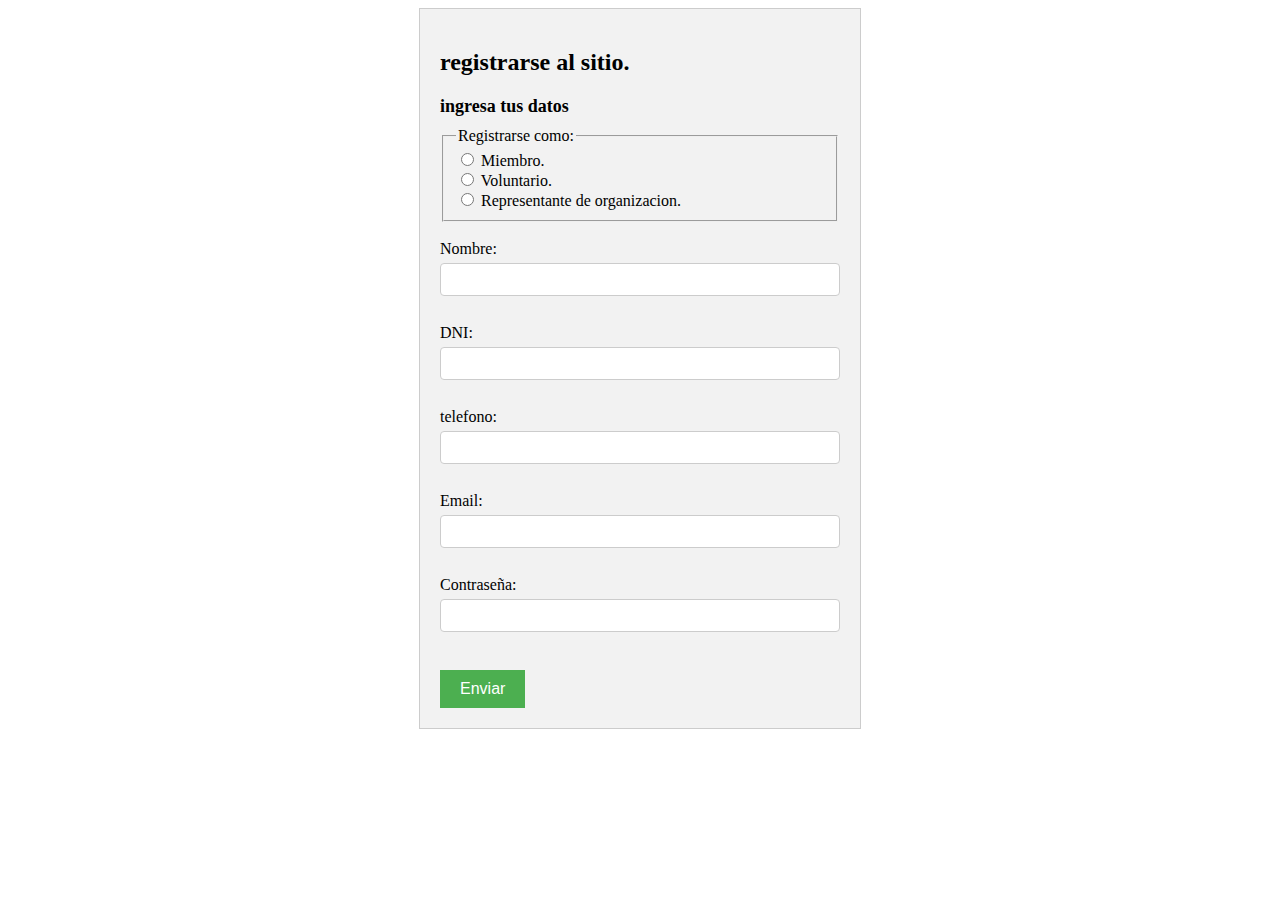
<file: TP Ingenieria Portal Mascotas/formularioMiembro.html>
<!DOCTYPE html>
<html lang="es">

<head>
    <meta charset="UTF-8">
    <meta http-equiv="X-UA-Compatible" content="IE=edge">
    <meta name="viewport" content="width=device-width, initial-scale=1.0">
    <title>Document</title>
    <link rel="stylesheet" type="text/css" href="css/formcss.css">

</head>

<body>
    <div>
        <form class="formulario" onsubmit="validarFormulario(event)">
            <h2>registrarse al sitio.</h2>
            <h3>ingresa tus datos </h3>
            <fieldset>
                <legend>Registrarse como:</legend>
                <div>
                    <input type="radio" name="tipoRegistro" value="Miembro"> Miembro.
                    <br>
                    <input type="radio" name="tipoRegistro" value="Voluntario"> Voluntario.
                    <br>
                    <input type="radio" name="tipoRegistro" value="Representante"> Representante de organizacion.
                </div>
            </fieldset>
            <br>

            <div> 
                <label form_label>Nombre:</label>
                <input type="text" id="nombre" required>
            </div>
           
            <br>

            <div>
                <label form_label>DNI:</label>
                <input type="number" name="DNI" id="DNI" required>
            </div>
            <br>

            <div>
                <label>telefono:</label>
                <input type="number" name="tel" id="tel" required>
            </div>
            <br>

            <div>
                <label>Email:</label>
                <input type="email" name="email" id="email" required>
            </div>
            <br>

            <div>
                <label>Contraseña:</label>
                <input type="password" name="pass" id="pass" required>
            </div>
            <br>

            <input type="submit" value="Enviar">
        </form>
    </div>

    <script src="js/formMiembro.js"></script>

</body>
</file>
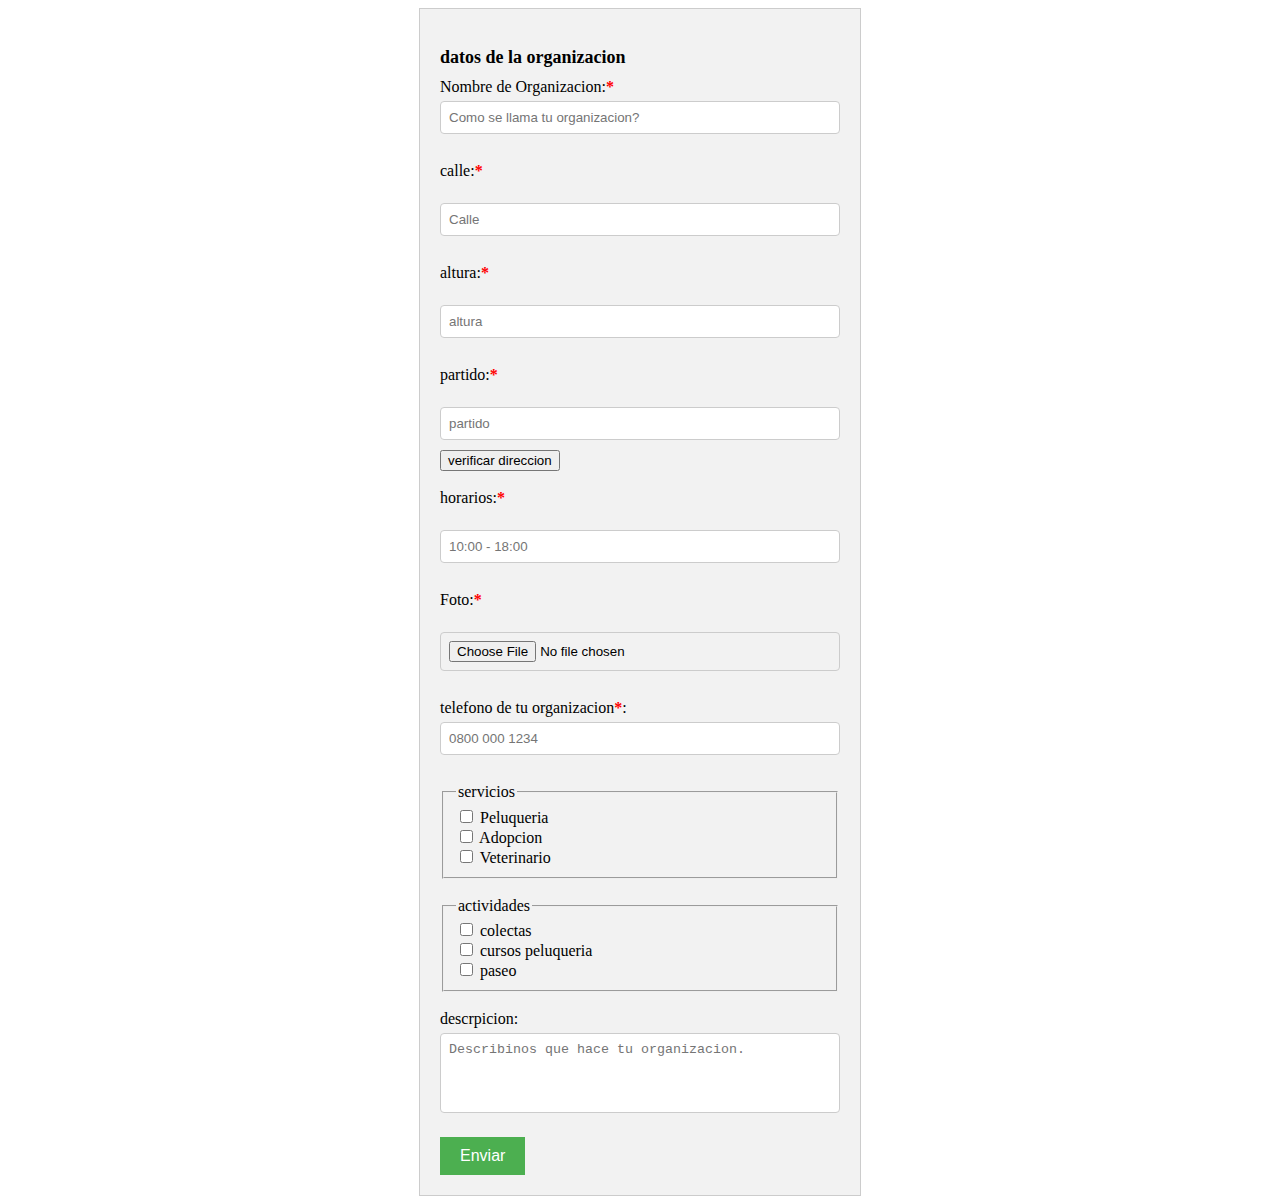
<file: TP Ingenieria Portal Mascotas/formularioOrganizacion.html>
<!DOCTYPE html>
<html lang="es">

<head>
    <meta charset="UTF-8">
    <meta http-equiv="X-UA-Compatible" content="IE=edge">
    <meta name="viewport" content="width=device-width, initial-scale=1.0">
    <title>Document</title>
    <link rel="stylesheet" type="text/css" href="css/formcss.css">
</head>

<body>

    <div class="formulario" onsubmit="validarFormulario(event)">
        <form>
            <h3>datos de la organizacion</h3>
            <div>
                <label form_label>Nombre de Organizacion:<b class="campo_requerido">*</b></label>
                <input type="text" name="org" id="org" placeholder="Como se llama tu organizacion?" required>
            </div>
            <br>

            <div>
                <label form_label>calle:<b class="campo_requerido">*</b></label><br>
                <input type="text" name="calle" id="calle" placeholder="Calle" required>
            </div>
            <br>

            <div>
                <label form_label>altura:<b class="campo_requerido">*</b></label><br>
                <input type="text" name="altura" id="altura" placeholder="altura" required>
            </div>
            <br>

            <div>
                <label form_label>partido:<b class="campo_requerido">*</b></label><br>
                <input type="text" name="partido" id="partido" placeholder="partido" required>
                <br>
                <button id="verificar"> verificar direccion</button>
            </div>
            <br>

            <div>
                <label form_label>horarios:<b class="campo_requerido">*</b></label><br>
                <input type="text" name="horarios" id="horarios" placeholder="10:00 - 18:00" required>
            </div>
            <br>

            <div>
                <label form_label>Foto:<b class="campo_requerido">*</b></label>
                <br>
                <input type="file" name="foto" id="foto">
            </div>
            <br>

            <div>
                <label form_label>telefono de tu organizacion<b class="campo_requerido">*</b>:</label>
                <input type="number" name="telOrg" id="telOrg" placeholder="0800 000 1234">
            </div>
            <br>

            <fieldset>
                <legend id="as1">servicios</legend>
                <div>
                    <input type="checkbox" name="grupo1" value="opcion1"> Peluqueria
                    <br>
                    <input type="checkbox" name="grupo1" value="opcion2"> Adopcion
                    <br>
                    <input type="checkbox" name="grupo1" value="opcion3"> Veterinario
                </div>
            </fieldset>
            <br>

            <fieldset>
                <legend id="as2">actividades </legend>
                <div>
                    <input type="checkbox" name="grupo2" value="opcion1"> colectas
                    <br>
                    <input type="checkbox" name="grupo2" value="opcion2"> cursos peluqueria
                    <br>
                    <input type="checkbox" name="grupo2" value="opcion3"> paseo
                </div>
            </fieldset>
            <br>

            <label form_label>descrpicion:</label>
            <textarea id="descrpicion" name="descrpicion"
                placeholder="Describinos que hace tu organizacion."></textarea>
            <br>

            <input type="submit" value="Enviar">

        </form>
    </div>

    <script src="js/verificarDireccion.js"></script>
    <script src="js/formOrganizacion.js"></script>
</body>

</html>
</file>
<file: TP Ingenieria Portal Mascotas/css/formcss.css>
.formulario {
    width: 400px;
    margin: 0 auto;
    padding: 20px;
    background-color: #f2f2f2;
    border: 1px solid #ccc;
  }
  
  .formulario h3 {
    font-size: 18px;
    margin-bottom: 10px;
  }
  
  .formulario label {
    display: block;
    margin-bottom: 5px;
  }
  
  .formulario input[type="text"],
  .formulario input[type="number"],
  .formulario input[type="email"],
  .formulario input[type="password"],
  .formulario textarea,
  .formulario input[type="file"] {
    width: 100%;
    padding: 8px;
    border: 1px solid #ccc;
    border-radius: 4px;
    box-sizing: border-box;
    margin-bottom: 10px;
  }
  
  .formulario textarea {
    height: 80px;
    resize: none;  
  }
  
  .formulario input[type="submit"] {
    background-color: #4caf50;
    color: white;
    border: none;
    padding: 10px 20px;
    text-align: center;
    text-decoration: none;
    display: inline-block;
    font-size: 16px;
    margin-top: 10px;
    cursor: pointer;
  }
  
  .campo_requerido {
    color: red;
  }
</file>
